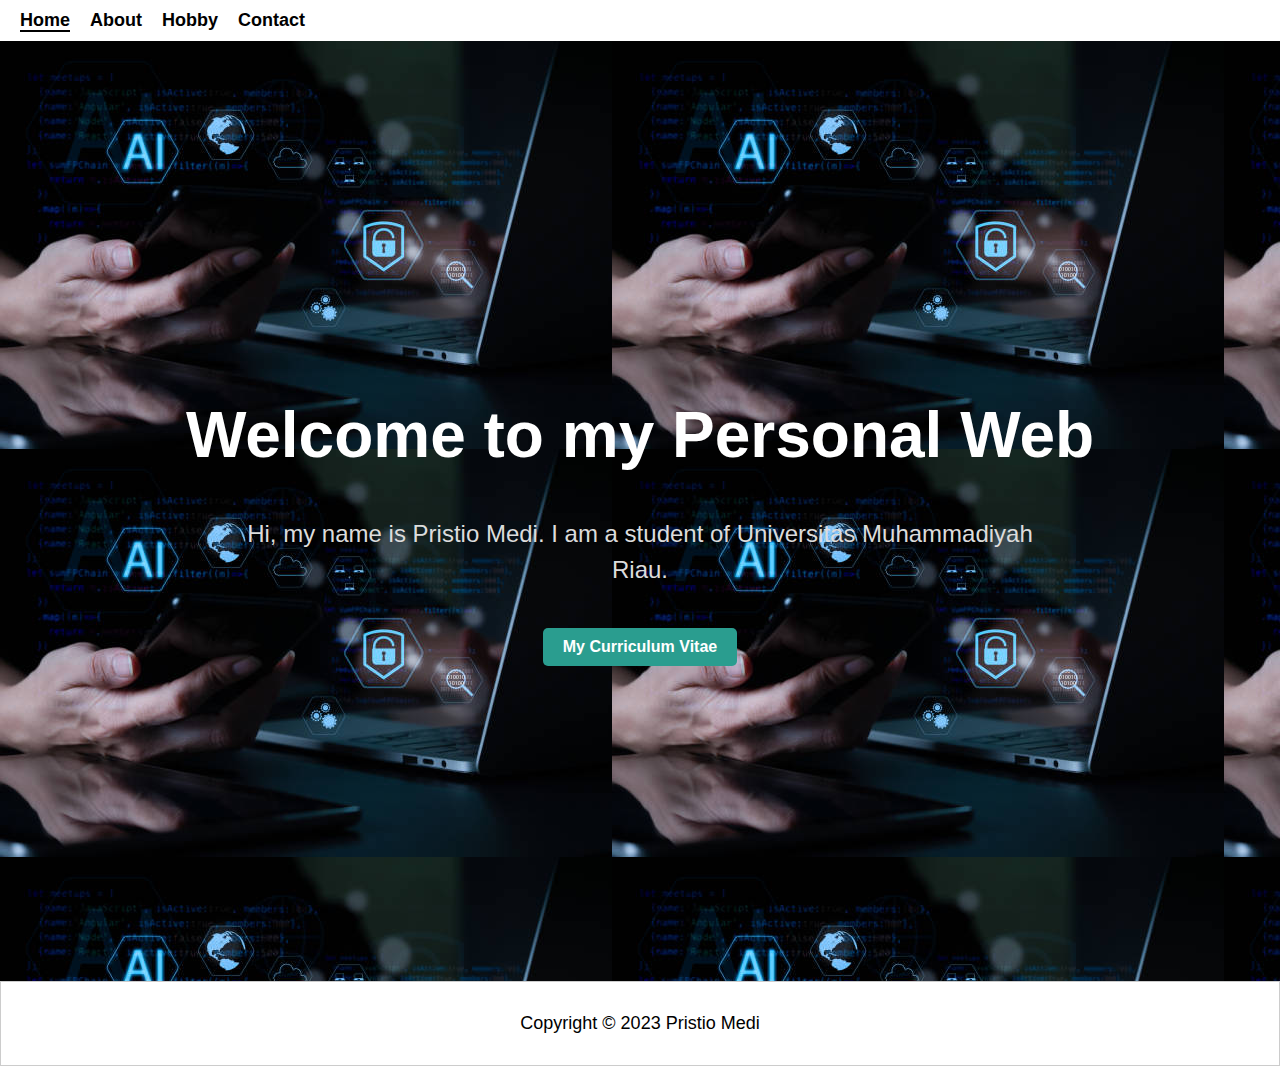
<file: index.html>
<!DOCTYPE html>
<html>
  <head>
    <title>Personal Web</title>
    <meta charset="UTF-8">
    <meta name="viewport" content="width=device-width, initial-scale=1.0">
        <link rel="stylesheet" href="css/home-style.css">
  </head>
  <body>
    <header>
      <nav>
        <ul>
          <li><a href="index.html" class="active">Home</a></li>
          <li><a href="about.html" >About</a></li>
          <li><a href="hobby.html">Hobby</a></li>
          <li><a href="contact.html">Contact</a></li>
          
        </ul>
      </nav>
    </header>

    <main>
      <!-- HTML untuk menu Home -->
      <div class="home-container">
      <h1>Welcome to my Personal Web</h1>
      <p>Hi, my name is Pristio Medi. I am a student of Universitas Muhammadiyah Riau.</p>
      <a href="assets/CV_Pristio Medi.pdf" class="btn btn-primary">My Curriculum Vitae</a>
      </div>
    </main>

    <footer>
      <p>Copyright &copy; 2023 Pristio Medi</p>
    </footer>

  
  </body>
</html>
</file>
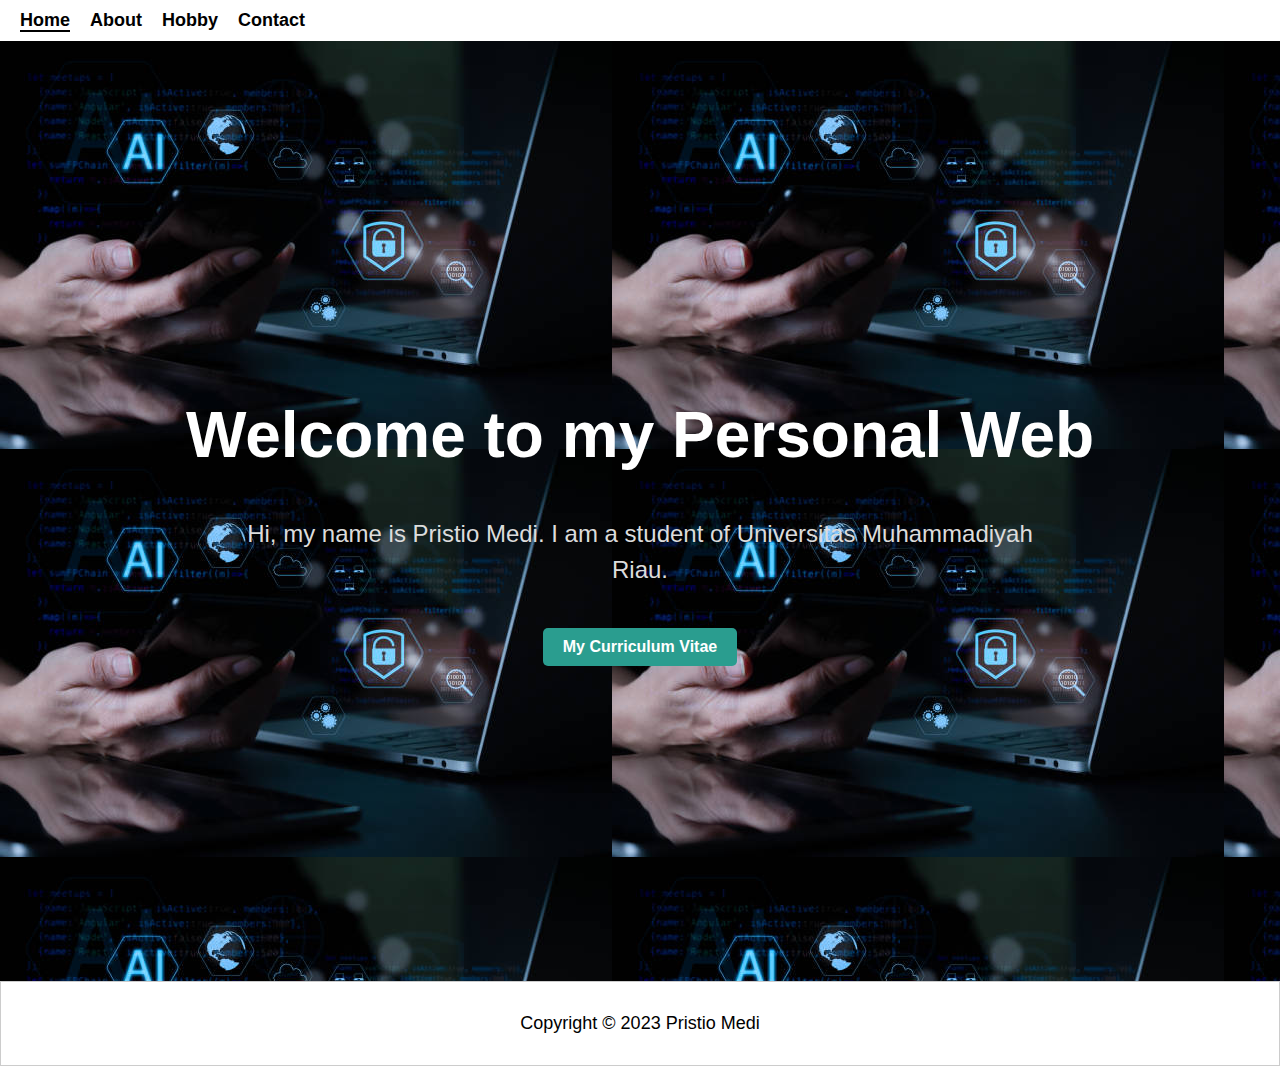
<file: html/index.html>
<!DOCTYPE html>
<html>
  <head>
    <title>Personal Web</title>
    <meta charset="UTF-8">
    <meta name="viewport" content="width=device-width, initial-scale=1.0">
        <link rel="stylesheet" href="../css/home-style.css">
  </head>
  <body>
    <header>
      <nav>
        <ul>
          <li><a href="index.html" class="active">Home</a></li>
          <li><a href="about.html" >About</a></li>
          <li><a href="hobby.html">Hobby</a></li>
          <li><a href="contact.html">Contact</a></li>
          
        </ul>
      </nav>
    </header>

    <main>
      <!-- HTML untuk menu Home -->
      <div class="home-container">
      <h1>Welcome to my Personal Web</h1>
      <p>Hi, my name is Pristio Medi. I am a student of Universitas Muhammadiyah Riau.</p>
      <a href="../assets/CV_Pristio Medi.pdf" class="btn btn-primary">My Curriculum Vitae</a>
      </div>
    </main>

    <footer>
      <p>Copyright &copy; 2023 Pristio Medi</p>
    </footer>

  
  </body>
</html>
</file>
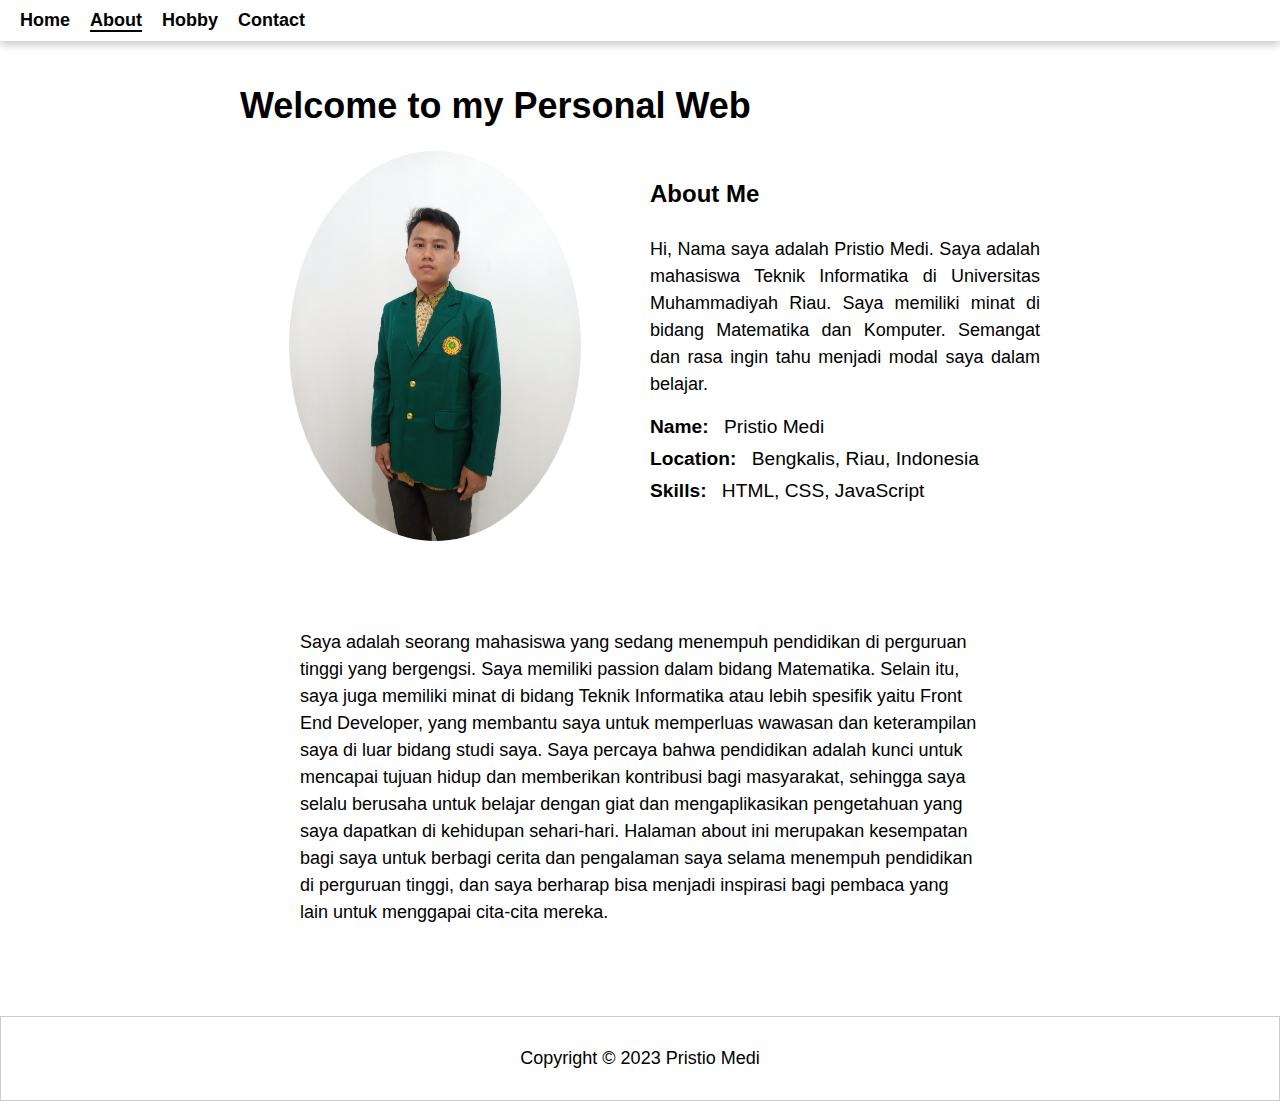
<file: about.html>
<!DOCTYPE html>
<html>
  <head>
    <title>Personal Web</title>
    <meta charset="UTF-8">
    <meta name="viewport" content="width=device-width, initial-scale=1.0">
    <link rel="stylesheet" href="css/style.css">
    <link rel="stylesheet" href="css/about-style.css">
  </head>
  <body>
    <header>
      <nav>
        <ul>
          <li><a href="index.html" >Home</a></li>
          <li><a href="about.html" class="active">About</a></li>
          <li><a href="hobby.html">Hobby</a></li>
          <li><a href="contact.html">Contact</a></li>
        </ul>
      </nav>
    </header>

    <main>
      <h1>Welcome to my Personal Web</h1>
      <!-- HTML untuk menu About -->
      <div class="about-container">
        <div class="profile-picture">
          <img src="assets/pristiomedi.jpg" alt="Profile Picture">
        </div>
          <div class="about-description">
           <h2>About Me</h2>
           <p>Hi, Nama saya adalah Pristio Medi. Saya adalah mahasiswa Teknik Informatika di Universitas Muhammadiyah Riau. Saya memiliki minat di bidang Matematika dan Komputer. Semangat dan rasa ingin tahu menjadi modal saya dalam belajar.</p>
            <ul>
              <li><strong>Name:</strong> Pristio Medi</li>
              <li><strong>Location:</strong> Bengkalis, Riau, Indonesia</li>
              <li><strong>Skills:</strong> HTML, CSS, JavaScript</li>
            </ul>
          </div>
        </div>
      <section id="hero">
        <div class="menu-item">
          <p>Saya adalah seorang mahasiswa yang sedang menempuh pendidikan di perguruan tinggi yang bergengsi. Saya memiliki passion dalam bidang Matematika. Selain itu, saya juga memiliki minat di bidang Teknik Informatika atau lebih spesifik yaitu Front End Developer, yang membantu saya untuk memperluas wawasan dan keterampilan saya di luar bidang studi saya. Saya percaya bahwa pendidikan adalah kunci untuk mencapai tujuan hidup dan memberikan kontribusi bagi masyarakat, sehingga saya selalu berusaha untuk belajar dengan giat dan mengaplikasikan pengetahuan yang saya dapatkan di kehidupan sehari-hari. Halaman about ini merupakan kesempatan bagi saya untuk berbagi cerita dan pengalaman saya selama menempuh pendidikan di perguruan tinggi, dan saya berharap bisa menjadi inspirasi bagi pembaca yang lain untuk menggapai cita-cita mereka.</p>
        </div>
    </section>
    </main>


    <footer>
      <p>Copyright &copy; 2023 Pristio Medi</p>
    </footer>

  
  </body>
</html>
</file>
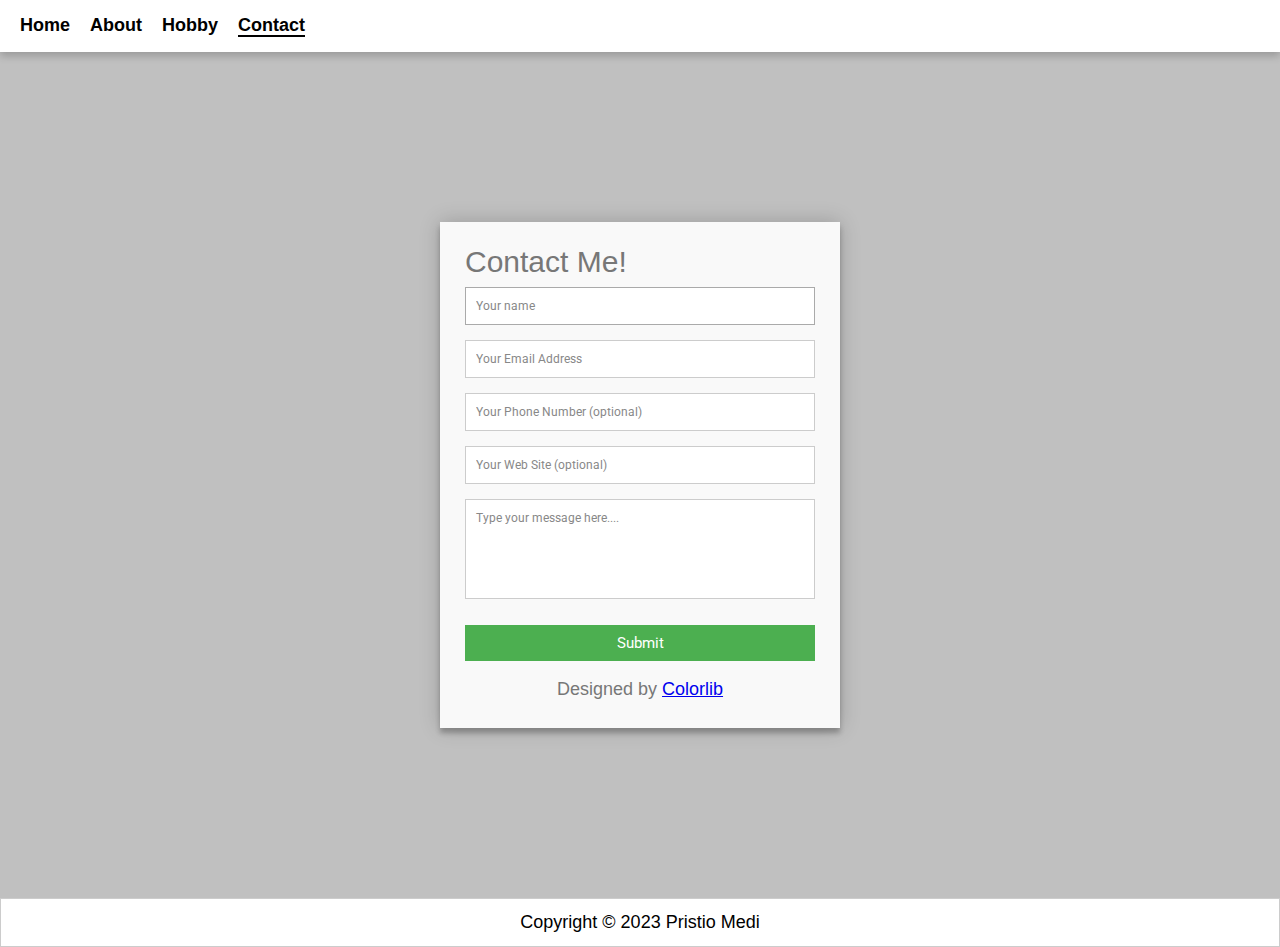
<file: contact.html>
<!DOCTYPE html>
<html>
  <head>
    <title>Personal Web</title>
    <meta charset="UTF-8">
    <meta name="viewport" content="width=device-width, initial-scale=1.0">
    <link rel="stylesheet" href="css/contact-style.css">
    <link rel="stylesheet" href="css/style.css">
  </head>
  <body>
    <header>
      <nav>
        <ul>
          <li><a href="index.html" >Home</a></li>
          <li><a href="about.html" >About</a></li>
          <li><a href="hobby.html">Hobby</a></li>
          <li><a href="contact.html" class="active">Contact</a></li>
        </ul>
      </nav>
    </header>

    <main>
      <div class="container">  
        <form id="contact" action="" method="post">
        <h3>Contact Me!</h3>
        

        <fieldset>
          <input placeholder="Your name" type="text" tabindex="1" required autofocus>
        </fieldset>
        <fieldset>
          <input placeholder="Your Email Address" type="email" tabindex="2" required>
        </fieldset>
        <fieldset>
          <input placeholder="Your Phone Number (optional)" type="tel" tabindex="3" required>
        </fieldset>
        <fieldset>
          <input placeholder="Your Web Site (optional)" type="url" tabindex="4" required>
        </fieldset>
        <fieldset>
          <textarea placeholder="Type your message here...." tabindex="5" required></textarea>
        </fieldset>
        <fieldset>
          <button name="submit" type="submit" id="contact-submit" data-submit="...Sending">Submit</button>
        </fieldset>
        <p class="copyright">Designed by <a href="https://colorlib.com" target="_blank" title="Colorlib">Colorlib</a></p>
  </form>
</div>
</main>

    <footer>
      <p>Copyright &copy; 2023 Pristio Medi</p>
    </footer>

  
  </body>
</html>
</file>
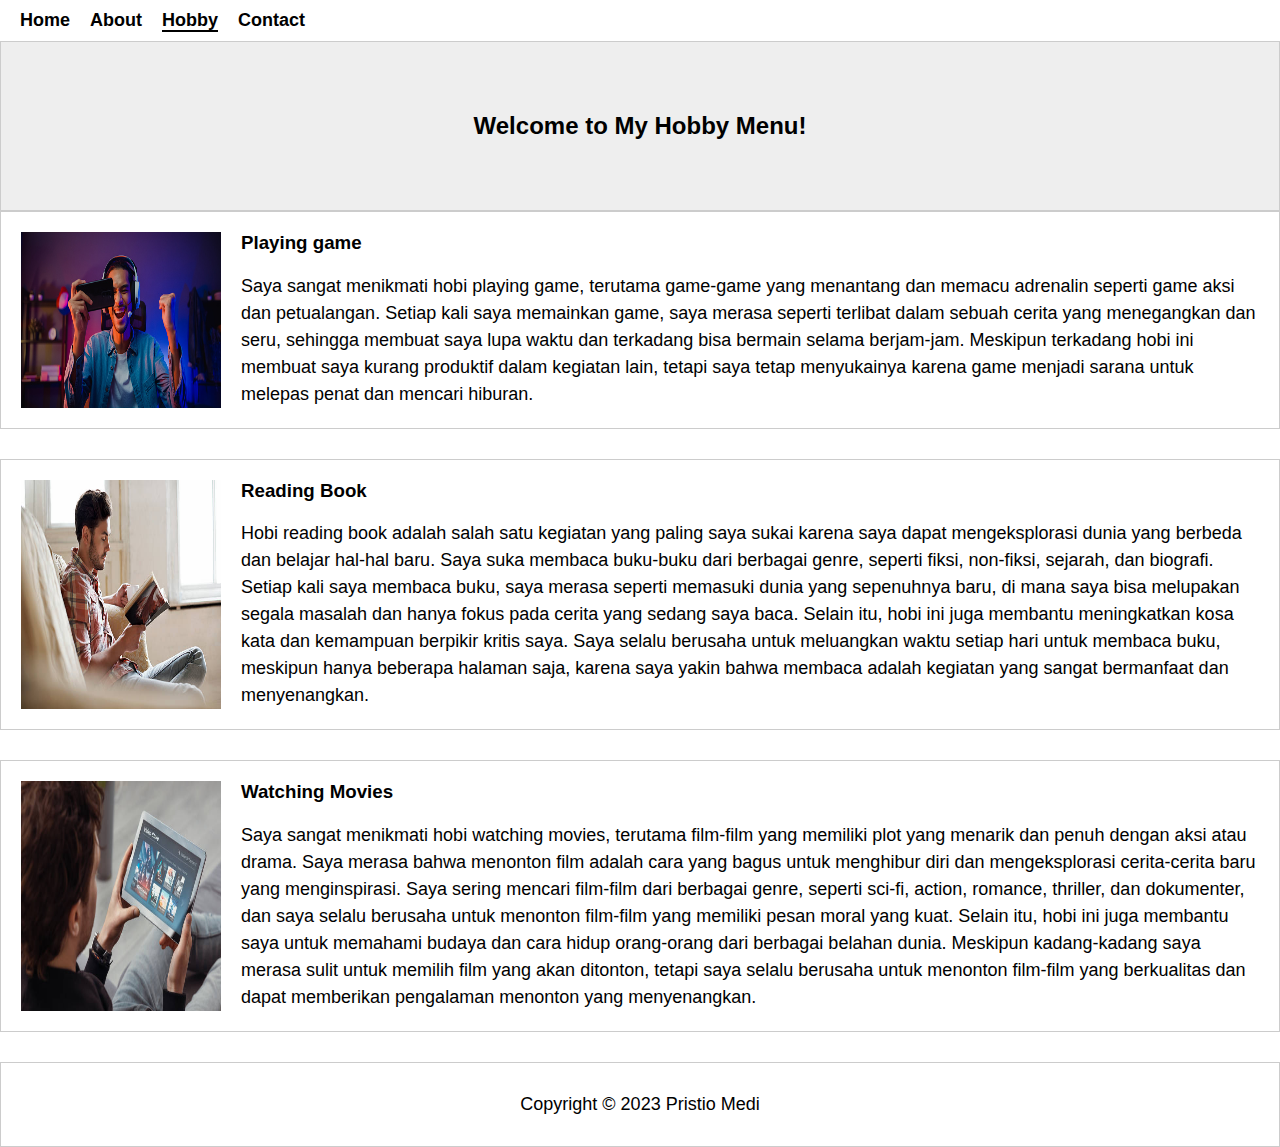
<file: hobby.html>
<!DOCTYPE html>
<html>
  <head>
    <title>Personal Web</title>
    <meta charset="UTF-8">
    <meta name="viewport" content="width=device-width, initial-scale=1.0">
    <link rel="stylesheet" href="css/style.css">
    <link rel="stylesheet" href="css/hobby-style.css">
  </head>
  <body>
    <header>
      <nav>
        <ul>
          <li><a href="index.html" >Home</a></li>
          <li><a href="about.html" >About</a></li>
          <li><a href="hobby.html" class="active">Hobby</a></li>
          <li><a href="contact.html" >Contact</a></li>

        </ul>
      </nav>
    </header>

    <section id="hero">
      <h2>Welcome to My Hobby Menu!</h2>
    </section>
    
    <section id="menu">
      <div class="container">
        <div class="menu-item">
          <img src="assets/playinggame.jpg" alt="game">
          <div>
            <h3>Playing game</h3>
            <p>Saya sangat menikmati hobi playing game, terutama game-game yang menantang dan memacu adrenalin seperti game aksi dan petualangan. Setiap kali saya memainkan game, saya merasa seperti terlibat dalam sebuah cerita yang menegangkan dan seru, sehingga membuat saya lupa waktu dan terkadang bisa bermain selama berjam-jam. Meskipun terkadang hobi ini membuat saya kurang produktif dalam kegiatan lain, tetapi saya tetap menyukainya karena game menjadi sarana untuk melepas penat dan mencari hiburan.</p>
          </div>
        </div>
        <div class="menu-item">
          <img src="assets/readingbook1.jpg" alt="book">
          <div>
            <h3>Reading Book</h3>
            <p>Hobi reading book adalah salah satu kegiatan yang paling saya sukai karena saya dapat mengeksplorasi dunia yang berbeda dan belajar hal-hal baru. Saya suka membaca buku-buku dari berbagai genre, seperti fiksi, non-fiksi, sejarah, dan biografi. Setiap kali saya membaca buku, saya merasa seperti memasuki dunia yang sepenuhnya baru, di mana saya bisa melupakan segala masalah dan hanya fokus pada cerita yang sedang saya baca. Selain itu, hobi ini juga membantu meningkatkan kosa kata dan kemampuan berpikir kritis saya. Saya selalu berusaha untuk meluangkan waktu setiap hari untuk membaca buku, meskipun hanya beberapa halaman saja, karena saya yakin bahwa membaca adalah kegiatan yang sangat bermanfaat dan menyenangkan.</p>
          </div>
        </div>
        <div class="menu-item">
          <img src="assets/watchingmovies.jpg" alt="movies">
          <div>
            <h3>Watching Movies</h3>
            <p>Saya sangat menikmati hobi watching movies, terutama film-film yang memiliki plot yang menarik dan penuh dengan aksi atau drama. Saya merasa bahwa menonton film adalah cara yang bagus untuk menghibur diri dan mengeksplorasi cerita-cerita baru yang menginspirasi. Saya sering mencari film-film dari berbagai genre, seperti sci-fi, action, romance, thriller, dan dokumenter, dan saya selalu berusaha untuk menonton film-film yang memiliki pesan moral yang kuat. Selain itu, hobi ini juga membantu saya untuk memahami budaya dan cara hidup orang-orang dari berbagai belahan dunia. Meskipun kadang-kadang saya merasa sulit untuk memilih film yang akan ditonton, tetapi saya selalu berusaha untuk menonton film-film yang berkualitas dan dapat memberikan pengalaman menonton yang menyenangkan.</p>
          </div>
        </div>
        </div>
</section>
  
<footer>
  <p>Copyright &copy; 2023 Pristio Medi</p>
</footer>

  
  </body>
</html>
</file>
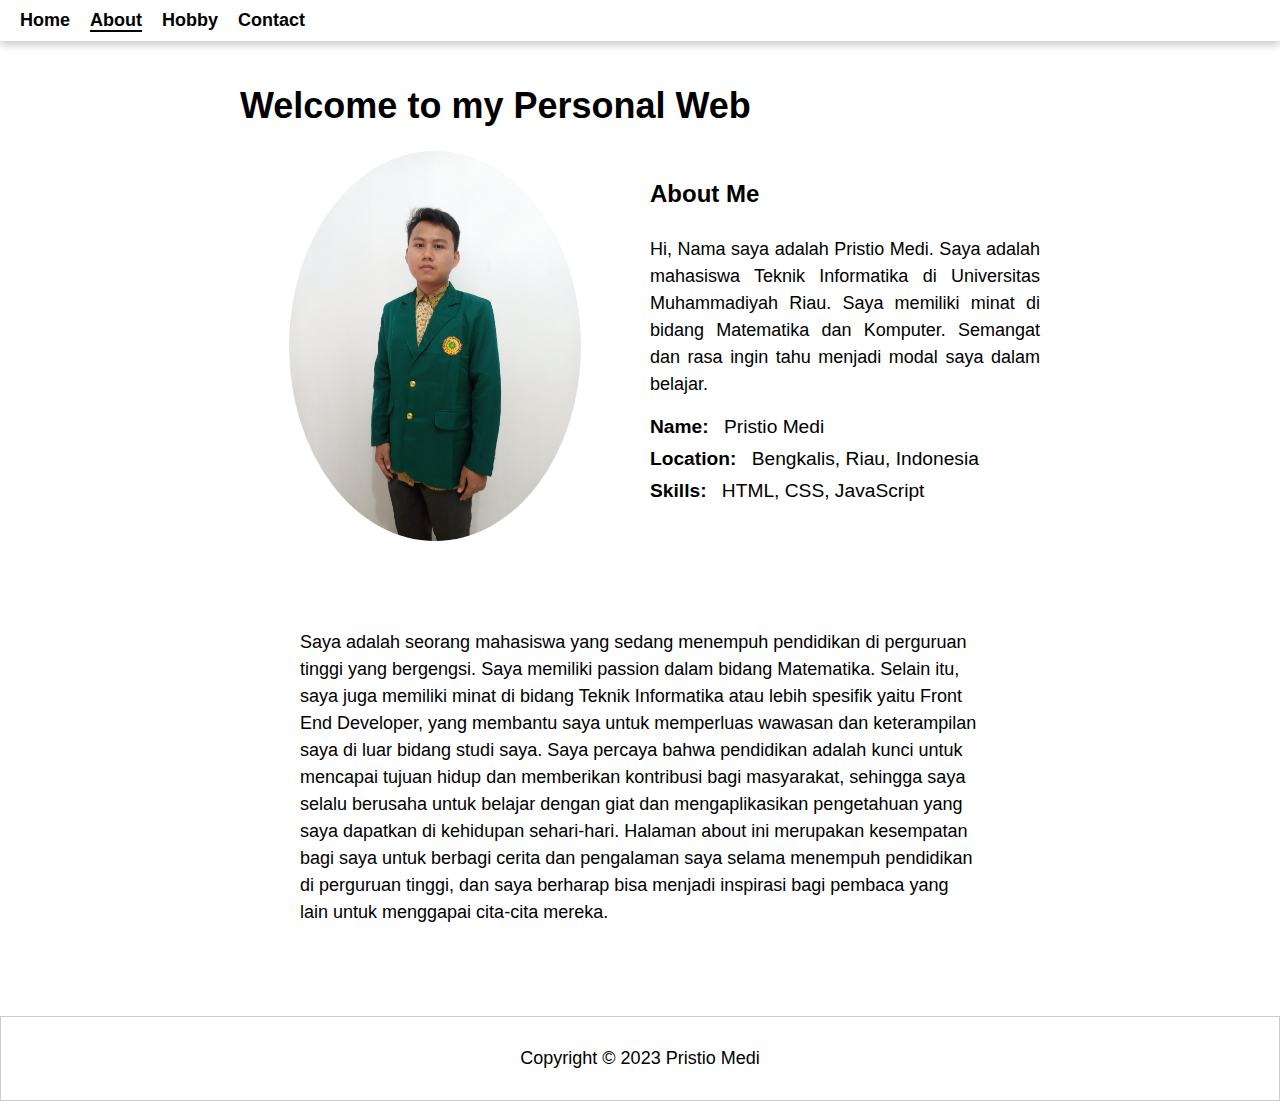
<file: html/about.html>
<!DOCTYPE html>
<html>
  <head>
    <title>Personal Web</title>
    <meta charset="UTF-8">
    <meta name="viewport" content="width=device-width, initial-scale=1.0">
    <link rel="stylesheet" href="../css/style.css">
    <link rel="stylesheet" href="../css/about-style.css">
  </head>
  <body>
    <header>
      <nav>
        <ul>
          <li><a href="index.html" >Home</a></li>
          <li><a href="about.html" class="active">About</a></li>
          <li><a href="hobby.html">Hobby</a></li>
          <li><a href="contact.html">Contact</a></li>
        </ul>
      </nav>
    </header>

    <main>
      <h1>Welcome to my Personal Web</h1>
      <!-- HTML untuk menu About -->
      <div class="about-container">
        <div class="profile-picture">
          <img src="../assets/pristiomedi.jpg" alt="Profile Picture">
        </div>
          <div class="about-description">
           <h2>About Me</h2>
           <p>Hi, Nama saya adalah Pristio Medi. Saya adalah mahasiswa Teknik Informatika di Universitas Muhammadiyah Riau. Saya memiliki minat di bidang Matematika dan Komputer. Semangat dan rasa ingin tahu menjadi modal saya dalam belajar.</p>
            <ul>
              <li><strong>Name:</strong> Pristio Medi</li>
              <li><strong>Location:</strong> Bengkalis, Riau, Indonesia</li>
              <li><strong>Skills:</strong> HTML, CSS, JavaScript</li>
            </ul>
          </div>
        </div>
      <section id="hero">
        <div class="menu-item">
          <p>Saya adalah seorang mahasiswa yang sedang menempuh pendidikan di perguruan tinggi yang bergengsi. Saya memiliki passion dalam bidang Matematika. Selain itu, saya juga memiliki minat di bidang Teknik Informatika atau lebih spesifik yaitu Front End Developer, yang membantu saya untuk memperluas wawasan dan keterampilan saya di luar bidang studi saya. Saya percaya bahwa pendidikan adalah kunci untuk mencapai tujuan hidup dan memberikan kontribusi bagi masyarakat, sehingga saya selalu berusaha untuk belajar dengan giat dan mengaplikasikan pengetahuan yang saya dapatkan di kehidupan sehari-hari. Halaman about ini merupakan kesempatan bagi saya untuk berbagi cerita dan pengalaman saya selama menempuh pendidikan di perguruan tinggi, dan saya berharap bisa menjadi inspirasi bagi pembaca yang lain untuk menggapai cita-cita mereka.</p>
        </div>
    </section>
    </main>


    <footer>
      <p>Copyright &copy; 2023 Pristio Medi</p>
    </footer>

  
  </body>
</html>
</file>
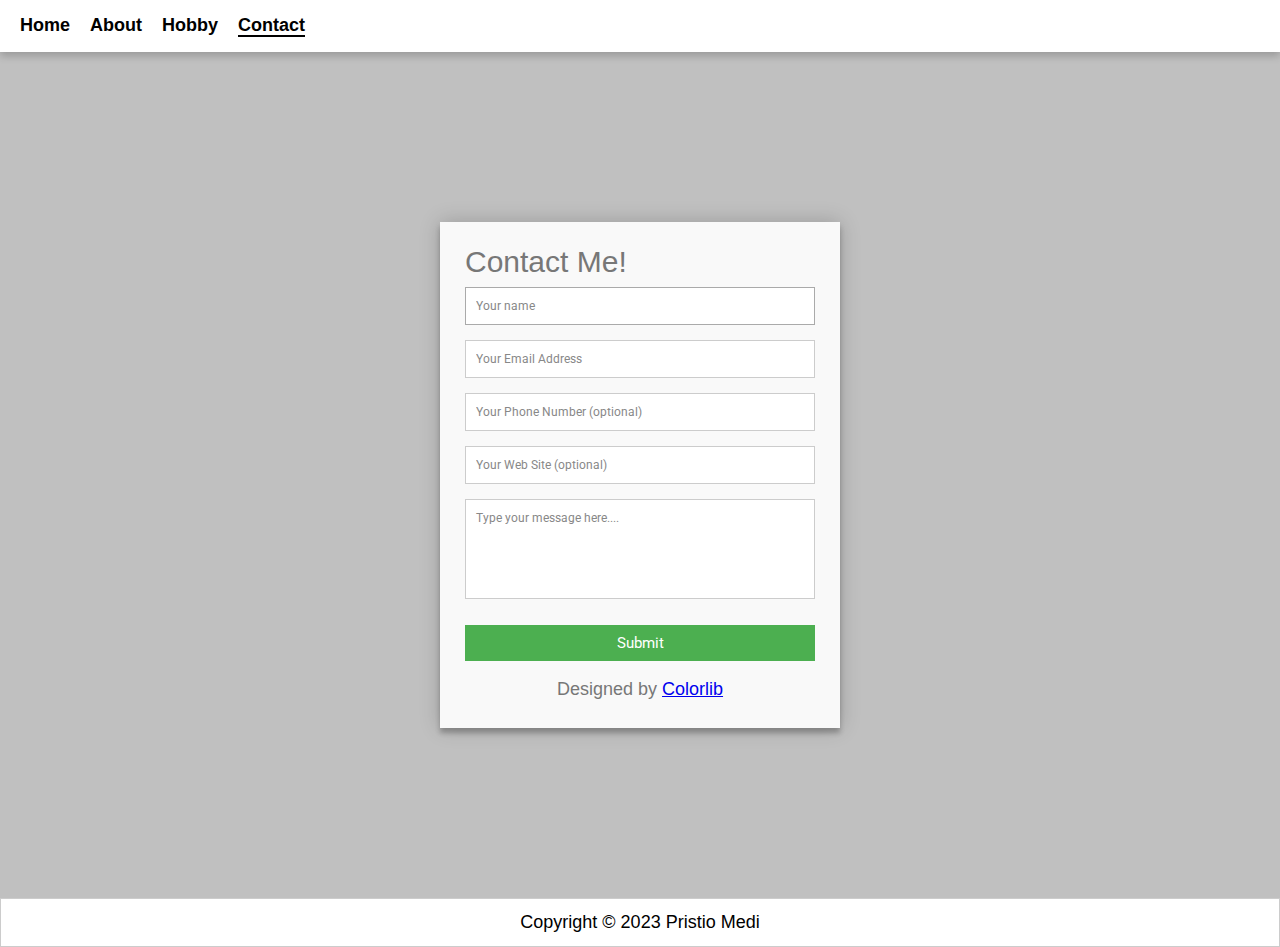
<file: html/contact.html>
<!DOCTYPE html>
<html>
  <head>
    <title>Personal Web</title>
    <meta charset="UTF-8">
    <meta name="viewport" content="width=device-width, initial-scale=1.0">
    <link rel="stylesheet" href="../css/contact-style.css">
    <link rel="stylesheet" href="../css/style.css">
  </head>
  <body>
    <header>
      <nav>
        <ul>
          <li><a href="index.html" >Home</a></li>
          <li><a href="about.html" >About</a></li>
          <li><a href="hobby.html">Hobby</a></li>
          <li><a href="contact.html" class="active">Contact</a></li>
        </ul>
      </nav>
    </header>

    <main>
      <div class="container">  
        <form id="contact" action="" method="post">
        <h3>Contact Me!</h3>
        

        <fieldset>
          <input placeholder="Your name" type="text" tabindex="1" required autofocus>
        </fieldset>
        <fieldset>
          <input placeholder="Your Email Address" type="email" tabindex="2" required>
        </fieldset>
        <fieldset>
          <input placeholder="Your Phone Number (optional)" type="tel" tabindex="3" required>
        </fieldset>
        <fieldset>
          <input placeholder="Your Web Site (optional)" type="url" tabindex="4" required>
        </fieldset>
        <fieldset>
          <textarea placeholder="Type your message here...." tabindex="5" required></textarea>
        </fieldset>
        <fieldset>
          <button name="submit" type="submit" id="contact-submit" data-submit="...Sending">Submit</button>
        </fieldset>
        <p class="copyright">Designed by <a href="https://colorlib.com" target="_blank" title="Colorlib">Colorlib</a></p>
  </form>
</div>
</main>

    <footer>
      <p>Copyright &copy; 2023 Pristio Medi</p>
    </footer>

  
  </body>
</html>
</file>
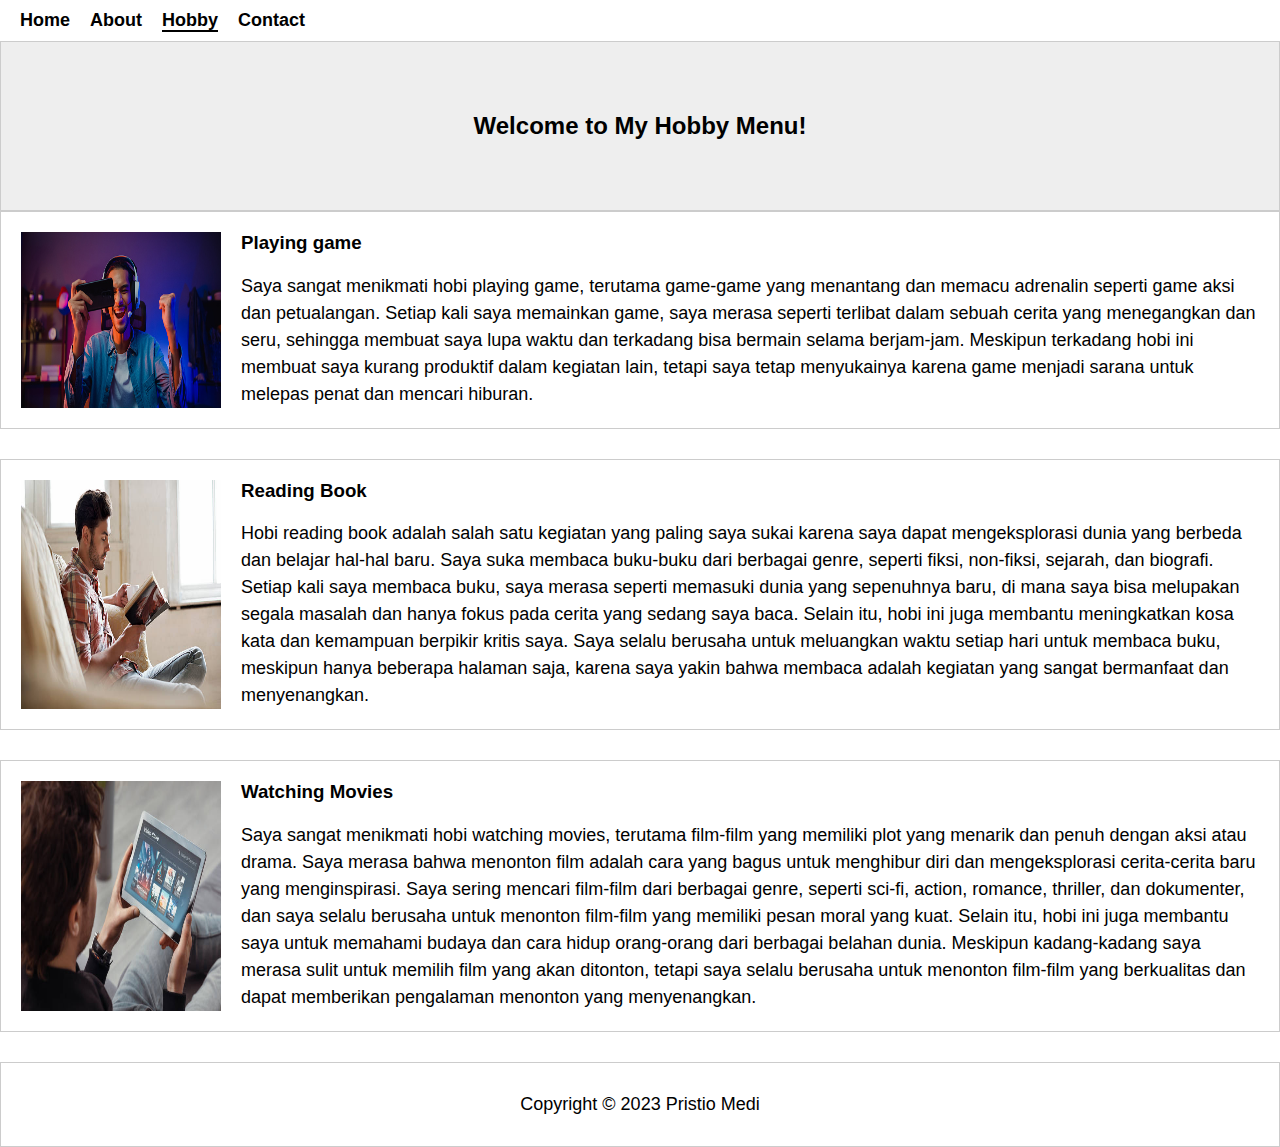
<file: html/hobby.html>
<!DOCTYPE html>
<html>
  <head>
    <title>Personal Web</title>
    <meta charset="UTF-8">
    <meta name="viewport" content="width=device-width, initial-scale=1.0">
    <link rel="stylesheet" href="../css/style.css">
    <link rel="stylesheet" href="../css/hobby-style.css">
  </head>
  <body>
    <header>
      <nav>
        <ul>
          <li><a href="index.html" >Home</a></li>
          <li><a href="about.html" >About</a></li>
          <li><a href="hobby.html" class="active">Hobby</a></li>
          <li><a href="contact.html" >Contact</a></li>

        </ul>
      </nav>
    </header>

    <section id="hero">
      <h2>Welcome to My Hobby Menu!</h2>
    </section>
    
    <section id="menu">
      <div class="container">
        <div class="menu-item">
          <img src="../assets/playinggame.jpg" alt="game">
          <div>
            <h3>Playing game</h3>
            <p>Saya sangat menikmati hobi playing game, terutama game-game yang menantang dan memacu adrenalin seperti game aksi dan petualangan. Setiap kali saya memainkan game, saya merasa seperti terlibat dalam sebuah cerita yang menegangkan dan seru, sehingga membuat saya lupa waktu dan terkadang bisa bermain selama berjam-jam. Meskipun terkadang hobi ini membuat saya kurang produktif dalam kegiatan lain, tetapi saya tetap menyukainya karena game menjadi sarana untuk melepas penat dan mencari hiburan.</p>
          </div>
        </div>
        <div class="menu-item">
          <img src="../assets/readingbook1.jpg" alt="book">
          <div>
            <h3>Reading Book</h3>
            <p>Hobi reading book adalah salah satu kegiatan yang paling saya sukai karena saya dapat mengeksplorasi dunia yang berbeda dan belajar hal-hal baru. Saya suka membaca buku-buku dari berbagai genre, seperti fiksi, non-fiksi, sejarah, dan biografi. Setiap kali saya membaca buku, saya merasa seperti memasuki dunia yang sepenuhnya baru, di mana saya bisa melupakan segala masalah dan hanya fokus pada cerita yang sedang saya baca. Selain itu, hobi ini juga membantu meningkatkan kosa kata dan kemampuan berpikir kritis saya. Saya selalu berusaha untuk meluangkan waktu setiap hari untuk membaca buku, meskipun hanya beberapa halaman saja, karena saya yakin bahwa membaca adalah kegiatan yang sangat bermanfaat dan menyenangkan.</p>
          </div>
        </div>
        <div class="menu-item">
          <img src="../assets/watchingmovies.jpg" alt="movies">
          <div>
            <h3>Watching Movies</h3>
            <p>Saya sangat menikmati hobi watching movies, terutama film-film yang memiliki plot yang menarik dan penuh dengan aksi atau drama. Saya merasa bahwa menonton film adalah cara yang bagus untuk menghibur diri dan mengeksplorasi cerita-cerita baru yang menginspirasi. Saya sering mencari film-film dari berbagai genre, seperti sci-fi, action, romance, thriller, dan dokumenter, dan saya selalu berusaha untuk menonton film-film yang memiliki pesan moral yang kuat. Selain itu, hobi ini juga membantu saya untuk memahami budaya dan cara hidup orang-orang dari berbagai belahan dunia. Meskipun kadang-kadang saya merasa sulit untuk memilih film yang akan ditonton, tetapi saya selalu berusaha untuk menonton film-film yang berkualitas dan dapat memberikan pengalaman menonton yang menyenangkan.</p>
          </div>
        </div>
        </div>
</section>
  
<footer>
  <p>Copyright &copy; 2023 Pristio Medi</p>
</footer>

  
  </body>
</html>
</file>
<file: css/home-style.css>
body {
  font-family: Arial, sans-serif;
  margin: 0;
  padding: 0;
}

header {
  box-shadow: 0 4px 8px rgba(0,0,0,0.2);
  background-color: #FFF;
  color: #FFF;
  padding: 10px;
}


nav ul {
  list-style: none;
  margin: 0;
  padding: 0;
  display: flex; /* menggunakan CSS Flexbox */
  justify-content: space-event; /* agar menu terdistribusi secara merata */
  align-items: center; /* agar menu selalu berada di tengah header */
}

nav li {
  margin: 0 10px;
}

nav a {
  color: #000;
  text-decoration: none;
  font-weight: bold;
  font-size: 18px;
}

nav a.active {
  border-bottom: 2px solid #000; /* menambahkan garis bawah pada menu yang aktif */
}

main {
  background-image: url('../assets/page-bg2.jpg');
  margin: 0 auto;
  padding: 20px;
}

h1 {
  color: #FFFFFF;
  font-size: 36px;
}

p {
  color: #DCDCDC;
  font-size: 18px;
  line-height: 1.5;
}

footer {
  background-color: #FFF;
  color: #FFF;
  padding: 10px;
  text-align: center;
  border: 1px solid #ccc;
}

footer p{
  color: #000;
}
/* CSS untuk menu Home */
.home-container {
  display: flex;
  flex-direction: column;
  justify-content: center;
  align-items: center;
  height: 100vh;
}

.home-container h1 {
  font-size: 4rem;
  margin-bottom: 20px;
  animation: fade-in 2s ease-out;
}

.home-container p {
  font-size: 1.5rem;
  text-align: center;
  max-width: 800px;
  margin-bottom: 40px;
  animation: fade-in 2s ease-out;
}

.btn {
  display: inline-block;
  padding: 10px 20px;
  border-radius: 5px;
  text-decoration: none;
  font-weight: bold;
  transition: all 0.2s ease-in-out;
}

.btn-primary {
  background-color: #2a9d8f;
  color: #fff;
}

.btn-primary:hover {
  background-color: #fff;
  color: #2a9d8f;
  box-shadow: 0 0 5px rgba(42, 157, 143, 0.3);
  transform: translateY(-5px);
}

/* Animasi fade-in */
@keyframes fade-in {
  from {
    opacity: 0;
    transform: translateY(20px);
  }
  to {
    opacity: 1;
    transform: translateY(0);
  }
}
</file>
<file: css/style.css>
body {
  font-family: Arial, sans-serif;
  margin: 0;
  padding: 0;
}


header {
  box-shadow: 0 4px 8px rgba(0,0,0,0.2);
  background-color: #FFF;
  color: #FFF;
  padding: 10px;
}

nav ul {
  list-style: none;
  margin: 0;
  padding: 0;
  display: flex; /* menggunakan CSS Flexbox */
  justify-content: space-event; /* agar menu terdistribusi secara merata */
  align-items: center; /* agar menu selalu berada di tengah header */
}

nav li {
  margin: 0 10px;
}

nav a {
  color: #000;
  text-decoration: none;
  font-weight: bold;
  font-size: 18px;
}

nav a.active {
  border-bottom: 2px solid #000; /* menambahkan garis bawah pada menu yang aktif */
}

main {
  max-width: 800px;
  margin: 0 auto;
  padding: 20px;
}

h1 {
  font-size: 36px;
}

p {
  font-size: 18px;
  line-height: 1.5;
}

footer {
  border: 1px solid #ccc;
  background-color: #FFF;
  color: #FFF;
  padding: 10px;
  text-align: center;
}

footer p{
  color: #000;
}
</file>
<file: css/about-style.css>
/* CSS untuk menu About */
.about-container {
  display: grid;
  grid-template-columns: repeat(2, 1fr);
  grid-gap: 20px;
  margin-top: 20px;
}

.profile-picture {
  display: flex;
  justify-content: center;
  align-items: center;
}

.profile-picture img {
  max-width: 75%;
  border-radius: 50%;
}

.about-description {
  display: flex;
  flex-direction: column;
  justify-content: center;
  align-items: flex-start;
}

.about-description h2 {
  margin-top: 0;
  margin-bottom: 10px;
}

.about-description p {
  text-align: justify;
  line-height: 1.5;
}
.about-description ul {
  list-style: none;
  margin: 0;
  padding: 0;
}

.about-description li {
  font-size: 1.2rem;
  margin-bottom: 10px;
}

.about-description li strong {
  font-weight: bold;
  margin-right: 10px;
}

#hero {
  margin-top: 10px;  
  padding: 50px;
  text-align: left;
}

.menu-item {
  padding: 10px;
  margin-bottom: 10px;
  display: flex;
}

.menu-item p {
  margin-bottom: 0;
}
</file>
<file: css/contact-style.css>
@import url(https://fonts.googleapis.com/css?family=Roboto:400,300,600,400italic);
* {
  margin: 0;
  padding: 0;
  box-sizing: border-box;
  -webkit-box-sizing: border-box;
  -moz-box-sizing: border-box;
  -webkit-font-smoothing: antialiased;
  -moz-font-smoothing: antialiased;
  -o-font-smoothing: antialiased;
  font-smoothing: antialiased;
  text-rendering: optimizeLegibility;
}

body {
  font-family: "Roboto", Helvetica, Arial, sans-serif;
  font-weight: 100;
  font-size: 12px;
  line-height: 30px;
  color: #777;
  background:#C0C0C0;
}

.container {
  max-width: 400px;
  width: 100%;
  margin: 0 auto;
  position: relative;
}

#contact input[type="text"],
#contact input[type="email"],
#contact input[type="tel"],
#contact input[type="url"],
#contact textarea,
#contact button[type="submit"] {
  font: 400 12px/16px "Roboto", Helvetica, Arial, sans-serif;
}

#contact {
  background: #F9F9F9;
  padding: 25px;
  margin: 150px 0;
  box-shadow: 0 0 20px 0 rgba(0, 0, 0, 0.2), 0 5px 5px 0 rgba(0, 0, 0, 0.24);
}

#contact h3 {
  display: block;
  font-size: 30px;
  font-weight: 300;
  margin-bottom: 10px;
}



fieldset {
  border: medium none !important;
  margin: 0 0 10px;
  min-width: 100%;
  padding: 0;
  width: 100%;
}

#contact input[type="text"],
#contact input[type="email"],
#contact input[type="tel"],
#contact input[type="url"],
#contact textarea {
  width: 100%;
  border: 1px solid #ccc;
  background: #FFF;
  margin: 0 0 5px;
  padding: 10px;
}

#contact input[type="text"]:hover,
#contact input[type="email"]:hover,
#contact input[type="tel"]:hover,
#contact input[type="url"]:hover,
#contact textarea:hover {
  -webkit-transition: border-color 0.3s ease-in-out;
  -moz-transition: border-color 0.3s ease-in-out;
  transition: border-color 0.3s ease-in-out;
  border: 1px solid #aaa;
}

#contact textarea {
  height: 100px;
  max-width: 100%;
  resize: none;
}

#contact button[type="submit"] {
  cursor: pointer;
  width: 100%;
  border: none;
  background: #4CAF50;
  color: #FFF;
  margin: 0 0 5px;
  padding: 10px;
  font-size: 15px;
}

#contact button[type="submit"]:hover {
  background: #43A047;
  -webkit-transition: background 0.3s ease-in-out;
  -moz-transition: background 0.3s ease-in-out;
  transition: background-color 0.3s ease-in-out;
}

#contact button[type="submit"]:active {
  box-shadow: inset 0 1px 3px rgba(0, 0, 0, 0.5);
}

.copyright {
  text-align: center;
}

#contact input:focus,
#contact textarea:focus {
  outline: 0;
  border: 1px solid #aaa;
}

::-webkit-input-placeholder {
  color: #888;
}

:-moz-placeholder {
  color: #888;
}

::-moz-placeholder {
  color: #888;
}

:-ms-input-placeholder {
  color: #888;
}
</file>
<file: css/hobby-style.css>
/* Box Model Styles */
      .menu-item {
        border: 1px solid #ccc;
        padding: 20px;
        margin-bottom: 30px;
        display: flex;
      }
      
      .menu-item img {
        width: 200px;
        margin-right: 20px;
      }
      
      .menu-item h3 {
        margin-top: 0;
      }
      
      .menu-item p {
        margin-bottom: 0;
      }
      
  
      
      /* Hero Section Styles */
      #hero {
        border: 1px solid #ccc;
        background-color: #eee;
        padding: 50px;
        text-align: center;
      }
      
      #hero h2 {
        margin-bottom: 20px;
      }
      
  
      
    
    </style>
</file>
